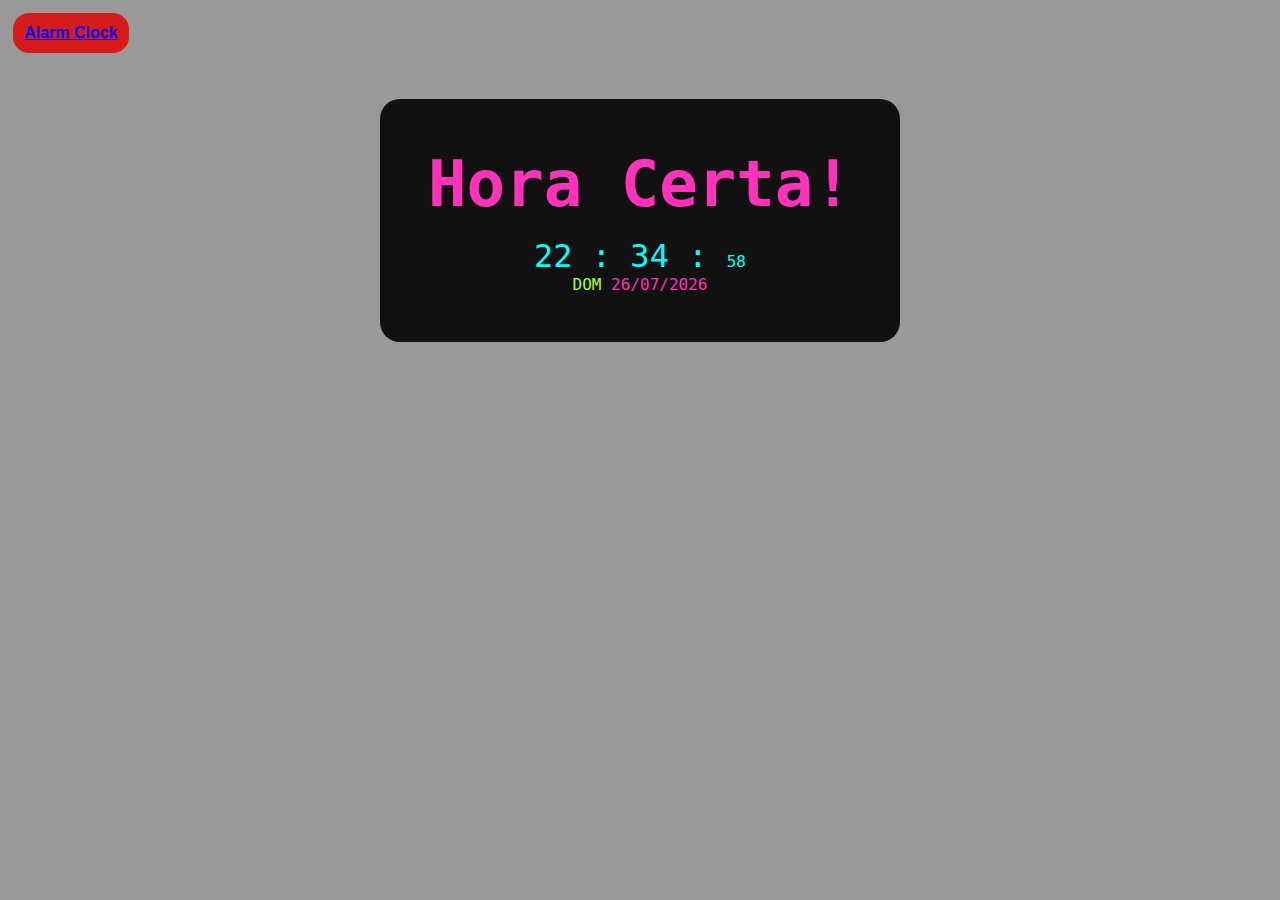
<file: index.html>
<!DOCTYPE html>
<html lang="pt-br">
  <head>
    <meta charset="UTF-8" />
    <meta http-equiv="X-UA-Compatible" content="IE=edge" />
    <meta name="viewport" content="width=device-width, initial-scale=1.0" />
    <link rel="shortcut icon" href="favicon.ico" type="image/x-icon" />
    <link rel="stylesheet" href="styles/styles.css" />
    <title>Hora Do Dia</title>
  </head>
  <button class="buttonNext">
    <a href="alarmClock.html">Alarm Clock</a>
  </button>
  <body onload="moveRelogio()">
    <main class="mainScreen">
      <section class="content">
        <div id="mainSmart">
          <h1>Hora Certa!</h1>
          <div id="smartWatch">
            <span id="hourSmart"></span>
            <span class="twoPoints">:</span>
            <span id="minutesSmart"></span>
            <span class="twoPoints">:</span>
            <span id="secondsSmart"></span>
          </div>
          <div id="dateSmart">
            <span id="week"></span>
            <span id="date"></span>
          </div>
        </div>
      </section>
    </main>

    <script src="js/scripts.js"></script>
  </body>
</html>
</file>
<file: styles/styles.css>
@import url("https://fonts.googleapis.com/css2?family=Nova+Mono&display=swap");

@import url("https://fonts.googleapis.com/css2?family=Azeret+Mono:wght@100;300;500&family=DM+Mono:wght@300;500&display=swap");

* {
  margin: 0;
  padding: 0;
  box-sizing: border-box;
}
body {
  background: #999999;
}
body main section div h1 {
  color: #ff33bb;
}
section {
  display: flex;
  flex-direction: column;
  align-items: center;
  justify-content: center;
}

#mainSmart {
  font-family: "MD Mono", monospace;

  display: flex;
  flex-direction: column;
  justify-content: center;

  user-select: none;
  padding: 3rem;
  margin-top: 33px;
  border-radius: 20px;
  background: #111;
  color: cyan;
  text-align: center;
  font-size: 2rem;
}
#smartWatch {
  user-select: none;
  margin-top: 1rem;
}
#hourSmart,
#minutesSmart {
  font-size: 2rem;
}
#secondsSmart {
  font-size: 1rem;
}
#dateSmart {
  display: inline-block;
  user-select: none;
  color: #ff33bb;
  font-size: 1rem;
}
#week {
  color: greenyellow;
}
@keyframes piscar {
  to {
    opacity: 1;
  }
  from {
    opacity: 0;
  }
}
.twoPoints {
  animation: piscar 1s infinite;
}
.twoPoints:last-child {
  font-size: 0.5rem;
}

.buttonNext {
  font-weight: bold;
  font-size: 1em;
  border: none;
  border-radius: 1em;
  padding: 0.7em;
  margin: 13px;
  flex-direction: column;
  display: flex;
  background: rgba(221, 12, 12, 0.897);
}
.buttonNext:hover {
  background: rgba(255, 3, 3, 0.822);
  font-size: 1.1em;
  transition: all 0.3s;
}
</file>
